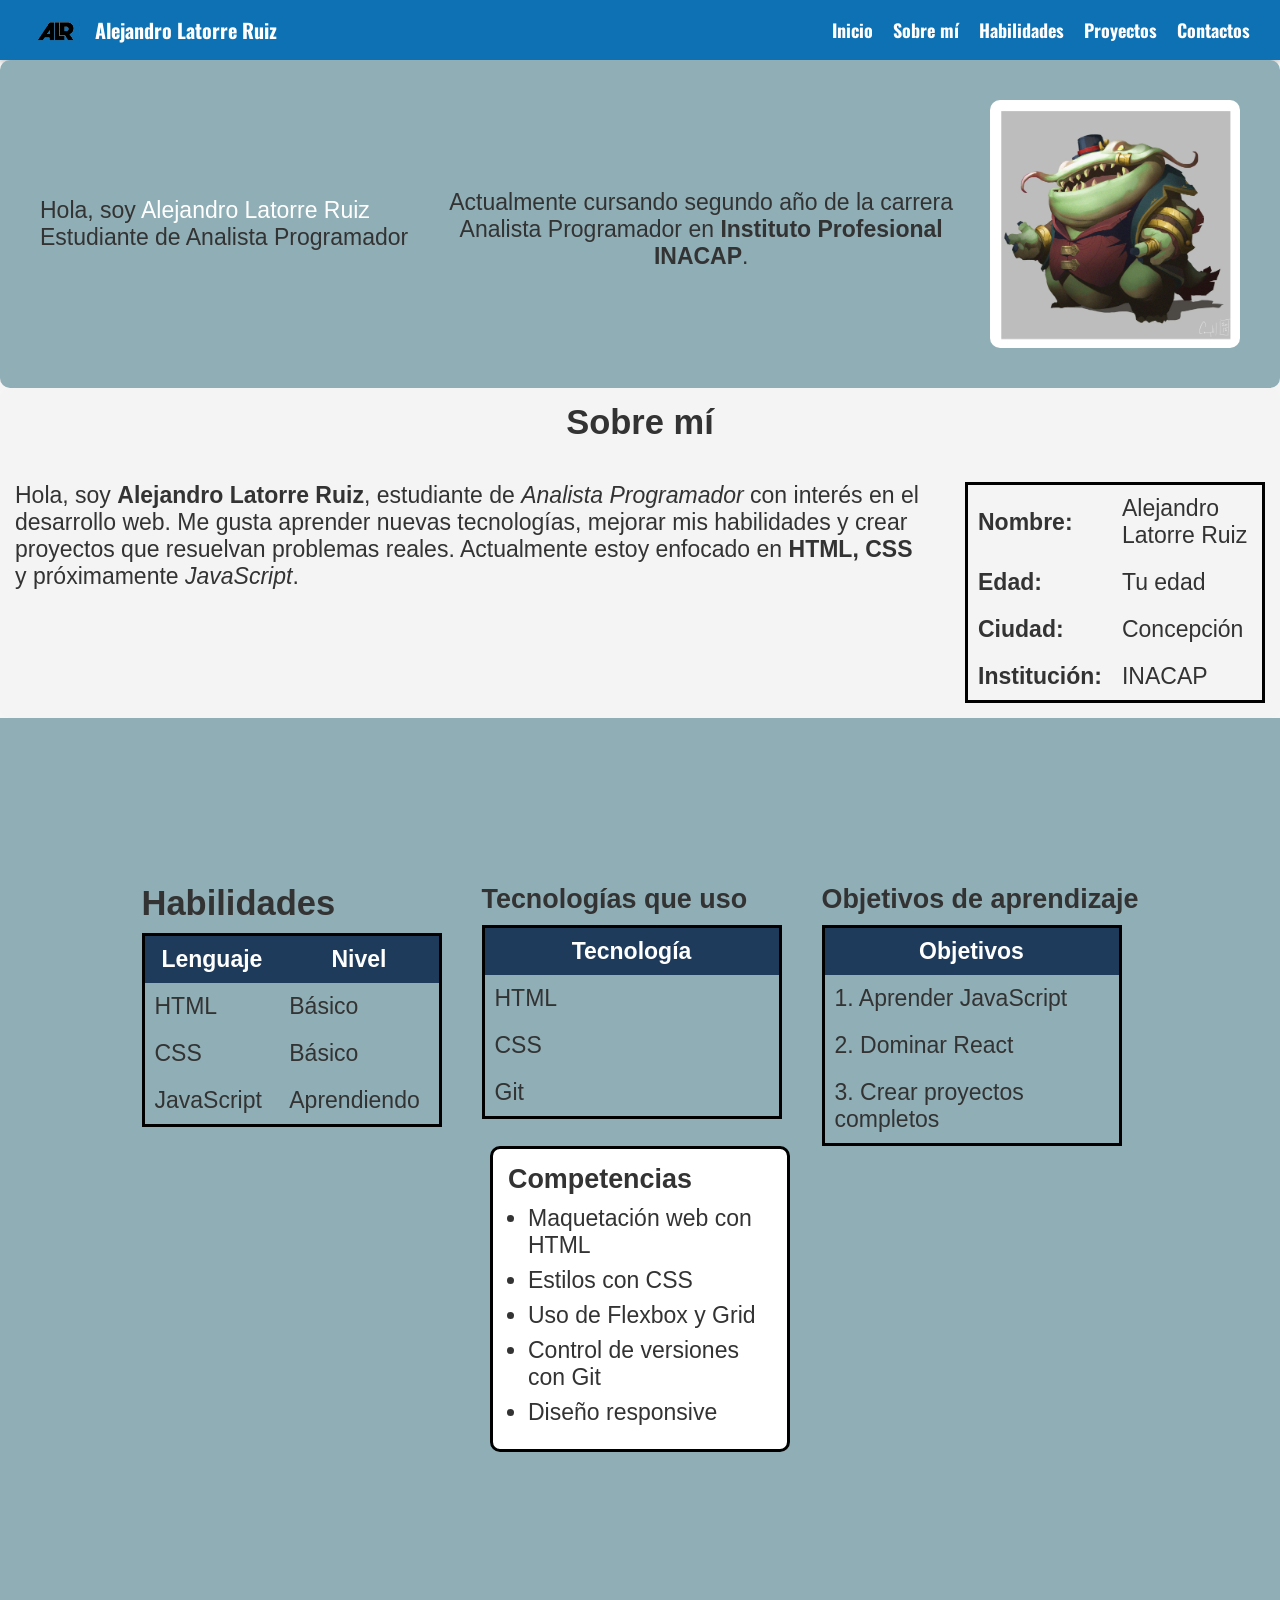
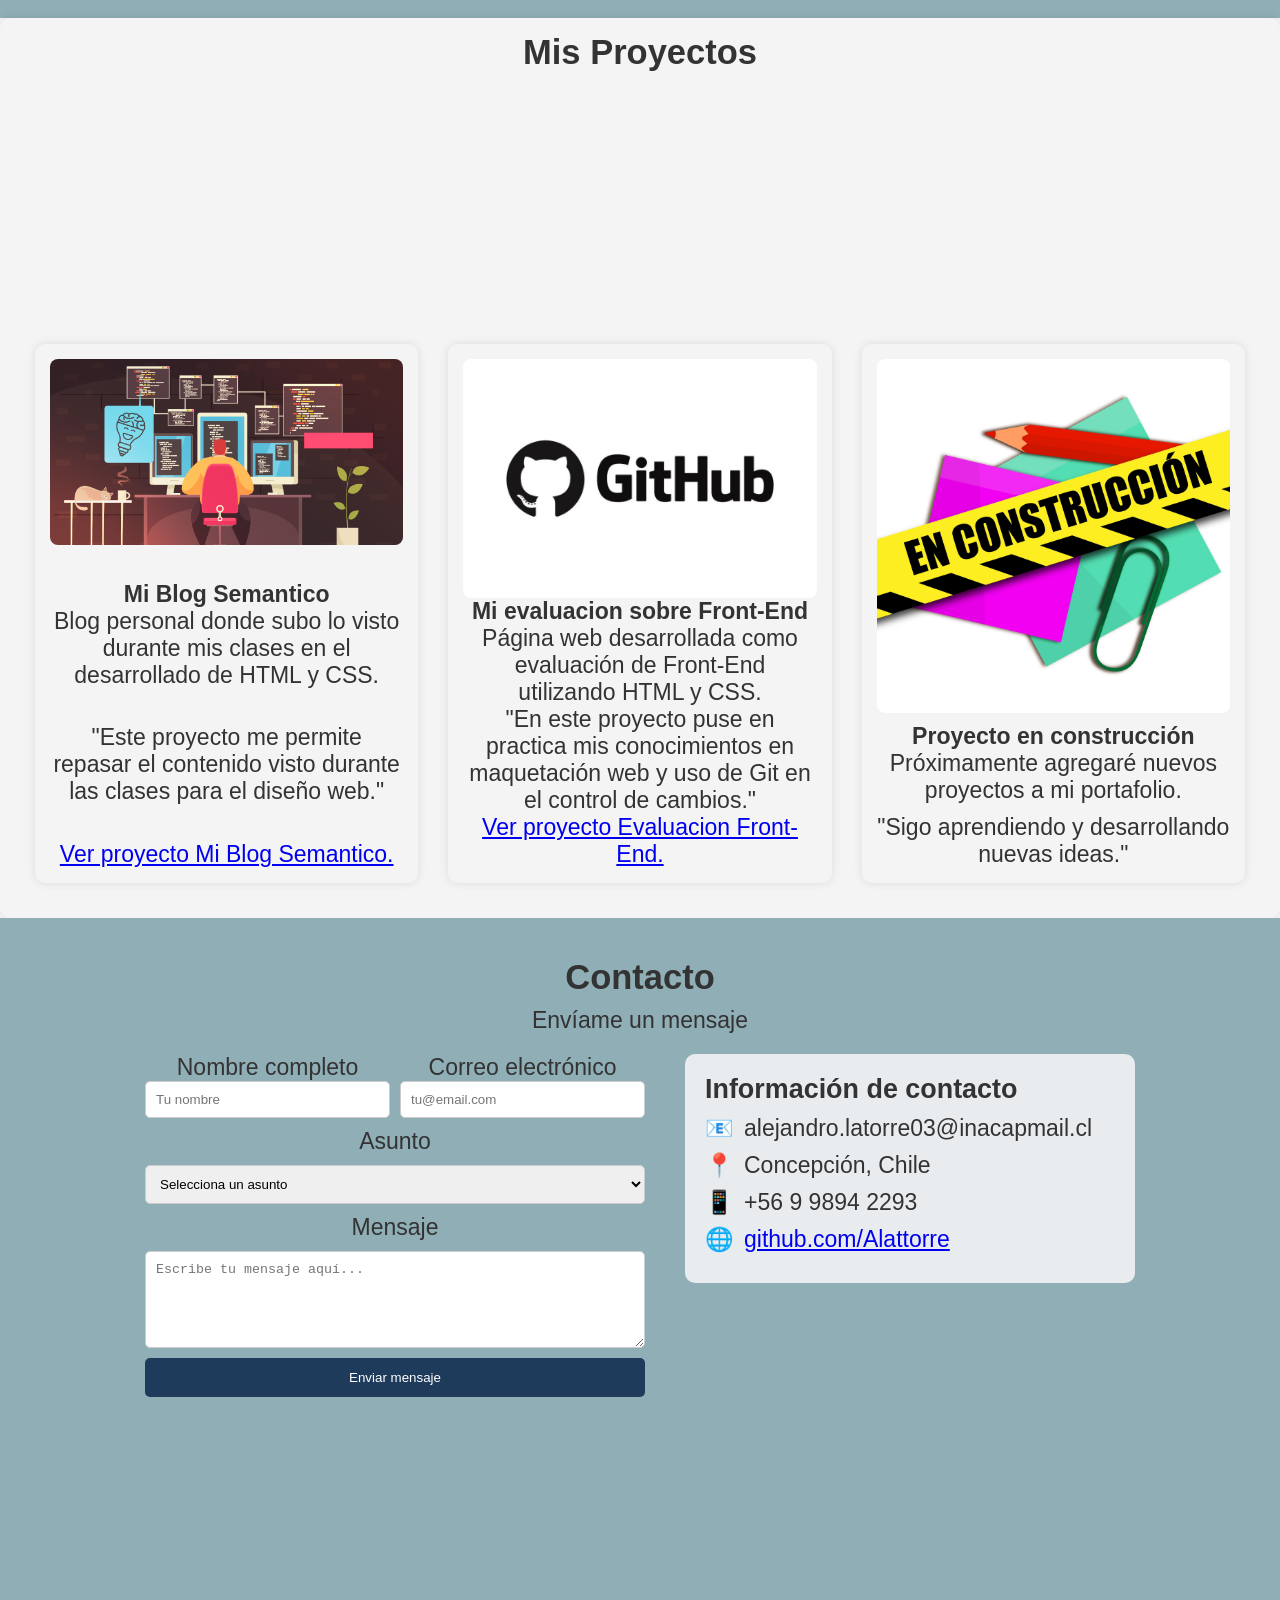
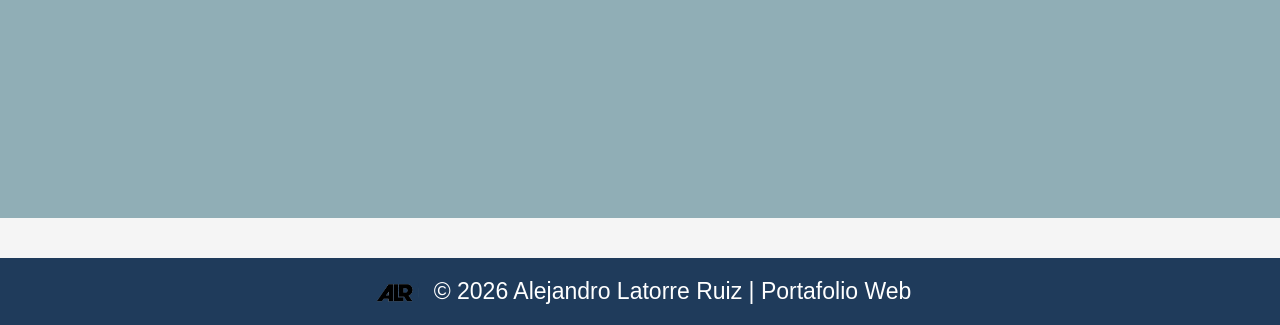
<file: Evaluacion_1_Front-End/index.html>
<!DOCTYPE html>
<html lang="es">
<head>
    <meta charset="UTF-8">
    <meta name="viewport" content="width=device-width, initial-scale=1.0">
    <title>Document</title>
    <link rel="stylesheet" href="estilos.css">
    <link rel="preconnect" href="https://fonts.googleapis.com">
    <link rel="preconnect" href="https://fonts.gstatic.com" crossorigin>
    <link href="https://fonts.googleapis.com/css2?family=Oswald:wght@200..700&display=swap" rel="stylesheet">
</head>
<body>
    <header>
        <nav class="navbar oswald-uno">
            <img src="./LogoALR.png" alt="LogoALR" width="50">
            <div class="logo">Alejandro Latorre Ruiz</div>
            <div class="nav-links">
                <a href="#inicio">Inicio</a>
                <a href="#sobre-mi">Sobre mí</a>
                <a href="#habilidades">Habilidades</a>
                <a href="#proyectos">Proyectos</a>
                <a href="#contactos">Contactos</a>
            </div>
        </nav>
    </header>
        
    
        
    </div>
    <main>
        <div class="secciones">
            <section id="inicio" class="inicio">
                    <div class="inicio-texto">
                        Hola, soy <span class="nombre">Alejandro Latorre Ruiz</span>
                        Estudiante de Analista Programador
                    </div>
                       
                    <p>
                        Actualmente cursando segundo año de la carrera Analista Programador en 
                        <strong>Instituto Profesional INACAP</strong>.
                    </p>
                    <img src="./Tahm_Kench.webp" alt="Foto de Alejandro" class="img-inicio">
            </section>
            <!-- Sección Sobre mí -->
            <section id="sobre-mi" class="sobre-mi">
                <h2>Sobre mí</h2>
                <article class="sobre-mi-contenido">
                    
                    <div class="texto">
                        <p>
                            Hola, soy <strong>Alejandro Latorre Ruiz</strong>, estudiante de 
                            <em>Analista Programador</em> con interés en el desarrollo web.

                            Me gusta aprender nuevas tecnologías, mejorar mis habilidades y 
                            crear proyectos que resuelvan problemas reales.
                
                            Actualmente estoy enfocado en <strong>HTML, CSS</strong> y próximamente 
                            <em>JavaScript</em>.
                        </p>
                        
                    </div>

                    <div class="datos-personales">
                        <table>
                            <tbody>
                                <tr>
                                    <td><strong>Nombre:</strong></td>
                                    <td>Alejandro Latorre Ruiz</td>
                                </tr>
                                <tr>
                                    <td><strong>Edad:</strong></td>
                                    <td>Tu edad</td>
                                </tr>
                                <tr>
                                    <td><strong>Ciudad:</strong></td>
                                    <td>Concepción</td>
                                </tr>
                                <tr>
                                    <td><strong>Institución:</strong></td>
                                    <td>INACAP</td>
                                </tr>
                            </tbody>
                        </table>
                    </div>
                </article>
            </section>
            <!-- Sección habilidades-->
            <section id="habilidades" class="habilidades">

                <div class="contenedor-tablas">
                    <div class="tabla-Habilidades">
                        <h2>Habilidades</h2>
                        <table>                            
                            <thead>
                                <tr>
                                    <th>Lenguaje</th>
                                    <th>Nivel</th>
                                </tr>
                            </thead>
                            <tbody>
                                <tr>
                                    <td>HTML</td>
                                    <td>Básico</td>
                                </tr>
                                <tr>
                                    <td>CSS</td>
                                    <td>Básico</td>
                                    
                                </tr>
                                <tr>
                                    <td>JavaScript</td>
                                    <td>Aprendiendo</td>
                                </tr>
                            </tbody>
                        </table>
                    </div>
                    
                    <div class="tabla-tecnologia">
                        <table>
                            <h3>Tecnologías que uso</h3>
                            <tr>
                                <th>Tecnología</th>
                            </tr>
                            <tr>
                                <td>HTML</td>
                            </tr>
                            <tr>
                                <td>CSS</td>
                            </tr>
                            <tr>
                                <td>Git</td>
                            </tr>
                        </table>
                    </div>
                    
                    <div>
                        <table class="tabla-objetivos">
                            <h3>Objetivos de aprendizaje</h3>
                            <tr>
                                <th>Objetivos</th>
                            </tr>
                            <tr>
                                <td>1. Aprender JavaScript</td>
                            </tr>
                            <tr>
                                <td>2. Dominar React</td>
                            </tr>
                            <tr>
                                <td>3. Crear proyectos completos</td>
                            </tr>
                        </table>
                    </div>
                </div>
                <div class="competencias">
                    <h3>Competencias</h3>
                    <ul>
                        <li>Maquetación web con HTML</li>
                        <li>Estilos con CSS</li>
                        <li>Uso de Flexbox y Grid</li>
                        <li>Control de versiones con Git</li>
                        <li>Diseño responsive</li>
                    </ul>
                </div>
            </section>
            <!-- Sección proyectos-->
            <section id="proyectos" class="proyecto">
                <h2>Mis Proyectos</h2>
                <div class="galeria">

                    <!-- Proyecto 1 -->
                    <figure class="proyecto">
                        <img src="Mi-Blog.png" alt="Mi Blog Semantico">
                        
                        <figcaption>
                            <strong>Mi Blog Semantico</strong><br>
                            Blog personal donde subo lo visto durante mis clases en el desarrollado de HTML y CSS.
                        </figcaption>

                        <blockquote>
                            "Este proyecto me permite repasar el contenido visto durante las clases para el diseño web."
                        </blockquote>

                        <aside>
                            <a href="https://github.com/Alattorre/mi-blog-semantico.git" target="_blank">
                                Ver proyecto Mi Blog Semantico.
                            </a>
                        </aside>
                    </figure>

                    <!-- Proyecto 2 -->
                    <figure class="proyecto">
                        <img src="github.jpg" alt="Evaluacion en GitHub">
                        
                        <figcaption>
                            <strong>Mi evaluacion sobre Front-End</strong><br>
                            Página web desarrollada como evaluación de Front-End utilizando HTML y CSS.
                        </figcaption>

                        <blockquote>
                            "En este proyecto puse en practica mis conocimientos en maquetación web y uso de Git en el control de cambios."
                        </blockquote>

                        <aside>
                            <a href="https://github.com/Alattorre/Evaluacion_1_Front-End.git" target="_blank" >
                                Ver proyecto Evaluacion Front-End.
                            </a>
                        </aside>
                    </figure>

                    <!-- Proyecto 3 -->
                    <figure class="proyecto">
                        <img src="en_construccion.jpg" alt="Evaluacion en GitHub">
                        <figcaption>
                            <strong>Proyecto en construcción</strong><br>
                            Próximamente agregaré nuevos proyectos a mi portafolio.
                        </figcaption>

                        <blockquote>
                            "Sigo aprendiendo y desarrollando nuevas ideas."
                        </blockquote>
                    </figure>

                </div>
            </section>
            <!-- Sección contactos-->
            <section id="contactos" class="contacto">
                <h2>Contacto</h2>
                <p>Envíame un mensaje</p>
                <div class="contacto-contenido">
                <!--IZQUIERDA-->
                    <form class="formulario">
                        <div class="fila">
                            <div>
                                <label>Nombre completo</label>
                                <input type="text" placeholder="Tu nombre">
                            </div>

                            <div>
                                <label>Correo electrónico</label>
                                <input type="email" placeholder="tu@email.com">
                            </div>
                        </div>

                        <label>Asunto</label>
                        <select>
                            <option>Selecciona un asunto</option>
                            <option>Trabajo</option>
                            <option>Proyecto</option>
                        </select>

                        <label>Mensaje</label>
                        <textarea rows="5" placeholder="Escribe tu mensaje aquí..."></textarea>

                        <button type="submit">Enviar mensaje</button>
                    </form>
                    <!-- INFO (derecha) -->
                
                    <div class="info-contacto">

                        <h3>Información de contacto</h3>

                        <div class="item">
                            <span>📧</span>
                            <p>alejandro.latorre03@inacapmail.cl</p>
                        </div>

                        <div class="item">
                            <span>📍</span>
                            <p>Concepción, Chile</p>
                        </div>

                        <div class="item">
                            <span>📱</span>
                            <p>+56 9 9894 2293</p>
                        </div>

                        <div class="item">
                            <span>🌐</span>
                            <a href="https://github.com/Alattorre" target="_blank">
                                github.com/Alattorre
                            </a>
                        </div>

                    </div>  
                </div>
            </section>
            <footer class="footer">
                <div class="footer-contenido">
                    <img src="./LogoALR.png" alt="Logo ALR" class="logo-footer">
                    <p>© 2026 Alejandro Latorre Ruiz | Portafolio Web</p>
                </div>
            </footer>
        </div>  
    </main>
</body>
</html>
</file>
<file: Evaluacion_1_Front-End/estilos.css>
/* Usos de Flexbox */
/* comentar ctrl + k + c   */

*{
    margin: 0;
    padding: 0;
    box-sizing: border-box;
}
body {
    font-size: 23px;
    font-family: Arial, sans-serif;
    margin: 0;
    background: #f5f5f5;
    color: #333;
}
h1, h2, h3 {
    margin-bottom: 10px;
}

section {
    padding: 60px;
    min-height: 100vh;
}

button:hover {
    background: #16314a;
}
.oswald-uno {
  font-family: "Oswald", sans-serif;
  font-optical-sizing: auto;
  font-weight: 250;
  font-style: normal;
}
.secciones{
    display: flex;
    flex-direction: column;
}
.inicio{
    display: flex;
    background: #90aeb6;
    justify-content: space-between;
    align-items: center;
    min-height: 200px;
    border-radius: 10px;
    padding: 40px;
}
.inicio h1{
    font-size: 30px;
    margin-bottom: 10px;
        
}
.inicio p{
    margin-top: 10px;
    text-align: center;
}
.nombre{
    color: rgb(255, 255, 255);
}

.navbar{
    display: flex;
    justify-content: space-between;
    align-items: center;
    gap: 15px; /* controla la distancia */
    padding: 15px 30px;
    background: rgb(14, 113, 179);

    box-shadow: 0 2px 5px rgba(0,0,0,0.2);
    color: #ffffff;
}

.logo{
    display: flex;
    font-size: 20px;
    font-weight: bold;
    margin-right: auto;
}
.nav-links{
    display: flex;
    gap:20px
}
.nav-links a{
    font-size: 18px;
    color: #ffffff;
    text-decoration: none;
    font-weight: bold;
}

.nav-links a:hover{
    color: rgb(46, 30, 197)
}
.sobre-mi{
    display: flex;
    background: #f4f4f4;
    flex-direction: column;
    justify-content: center;
    align-items: center;
    padding: 15px;
    gap: 30px;
    min-height: 200px;
    border-radius: 10px;
}
.sobre-mi-contenido {
    display: flex;
    justify-content: space-between;
    gap: 40px;
}
.datos-personales{
    display: flex;
    align-items: center;
    gap: 30px;
    flex-direction: row-reverse; 
}
.texto{
    display: flex;
    
    align-items: right;
}
.img-inicio{
    width: 250px;
    border-radius: 10px;
}
table{
    border-collapse: collapse;
    width: 300px;
    border: 3px solid black;
    padding: 10px;
    width: 300px;
}
.contenedor-tablas {
    display: flex;
    justify-content: center; 
    gap: 40px; 
    flex-wrap: wrap;  
}

th{
    background-color: #1f3b5b;
    color: white;
}

td, th{
    padding: 10px;
}

.habilidades{
    display: flex;
    background: #90aeb6;
    flex-direction: column;
    justify-content: center;
    align-items: center;
    padding: 40px;
}
.competencias {
    background: white;
    padding: 15px;
    border-radius: 10px;
    border: 3px solid black;
    width: 300px;
}

.competencias ul {
    padding-left: 20px;
}

.competencias li {
    margin: 8px 0;
}
.galeria {
    display: grid;
    grid-template-columns: repeat(3, 1fr); /* 3 columnas */
    gap: 30px;
    padding: 20px;
}

.proyecto {
    display: flex;
    flex-direction: column;
    justify-content: space-between;
    width: 100%;
    background: #f4f4f4;
    padding: 15px;
    border-radius: 10px;
    box-shadow: 0 0 10px rgba(0,0,0,0.1);
    text-align: center;
    transition: 0.3s; 
}

.proyecto:hover {  
    transform: translateY(-5px);   
}

.proyecto img {
    width: 100%;
    border-radius: 8px;
}

.contacto {
    padding: 40px;
    background: #90aeb6;
    text-align: center;
}

.contacto-contenido {
    display: flex;
    justify-content: center;  
    align-items: flex-start;
    gap: 40px;
    margin-top: 20px;
}

.formulario {
    width: 500px;
    display: flex;
    flex-direction: column;
    gap: 10px;
}

.fila {
    display: flex;
    gap: 10px;
}

.fila div {
    flex: 1;
}

.formulario input,
.formulario select,
.formulario textarea {
    width: 100%;
    padding: 10px;
    border-radius: 5px;
    border: 1px solid #ccc;
}

.formulario button {
    background: #1f3b5b;
    color: white;
    padding: 12px;
    border: none;
    border-radius: 5px;
    cursor: pointer;
}

.info-contacto {
    width: 450px;
    background: #e9ecef;
    padding: 20px;
    border-radius: 10px;
    text-align: left;
}

.item {
    display: flex;
    align-items: center;
    gap: 10px;
    margin: 10px 0;
}

.footer {
    background: #1f3b5b;
    color: white;
    padding: 20px;
    text-align: center;
    margin-top: 40px;
}
.footer-contenido {
    display: flex;
    justify-content: center;
    align-items: center;
    gap: 15px;
}

.logo-footer {
    width: 50px;
}

/* TABLET (768px) */
@media (max-width: 768px) {

    .inicio {
        flex-direction: column;
        text-align: center;
    }

    .sobre-mi-contenido {
        flex-direction: column;
        align-items: center;
    }

    .galeria {
        grid-template-columns: repeat(2, 1fr);
    }

    .contacto-contenido {
        flex-direction: column;
        align-items: center;
    }

    .formulario {
        width: 100%;
    }

    .info-contacto {
        width: 100%;
    }
}

/* MÓVIL (480px) */
@media (max-width: 480px) {

    .navbar {
        flex-direction: column;
        text-align: center;
    }

    .nav-links {
        flex-direction: column;
        gap: 10px;
    }

    .inicio-texto {
        font-size: 20px;
    }

    .galeria {
        grid-template-columns: 1fr;
    }

    .contenedor-tablas {
        flex-direction: column;
        align-items: center;
    }

    table {
        width: 100%;
    }
}
</file>
